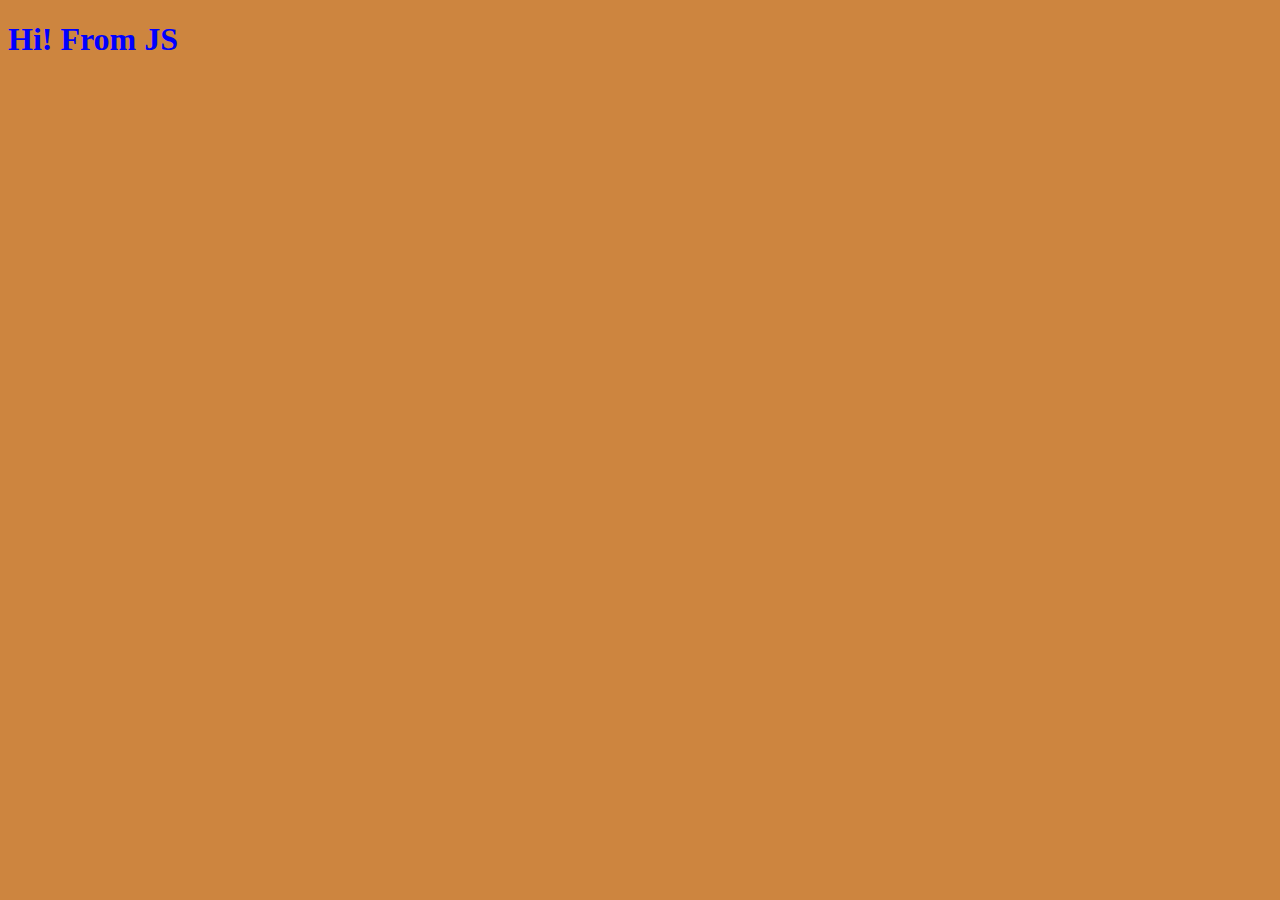
<file: Day 03/Index.html>
<!DOCTYPE html>
<html>
    <head>
        <title>Something</title>
        <link rel="stylesheet"  href="Index.css"/>
    </head>
    <body>
        <h1 id="title">This works!</h1>
        <script src="Index.js"></script>
    </body>
</html>
</file>
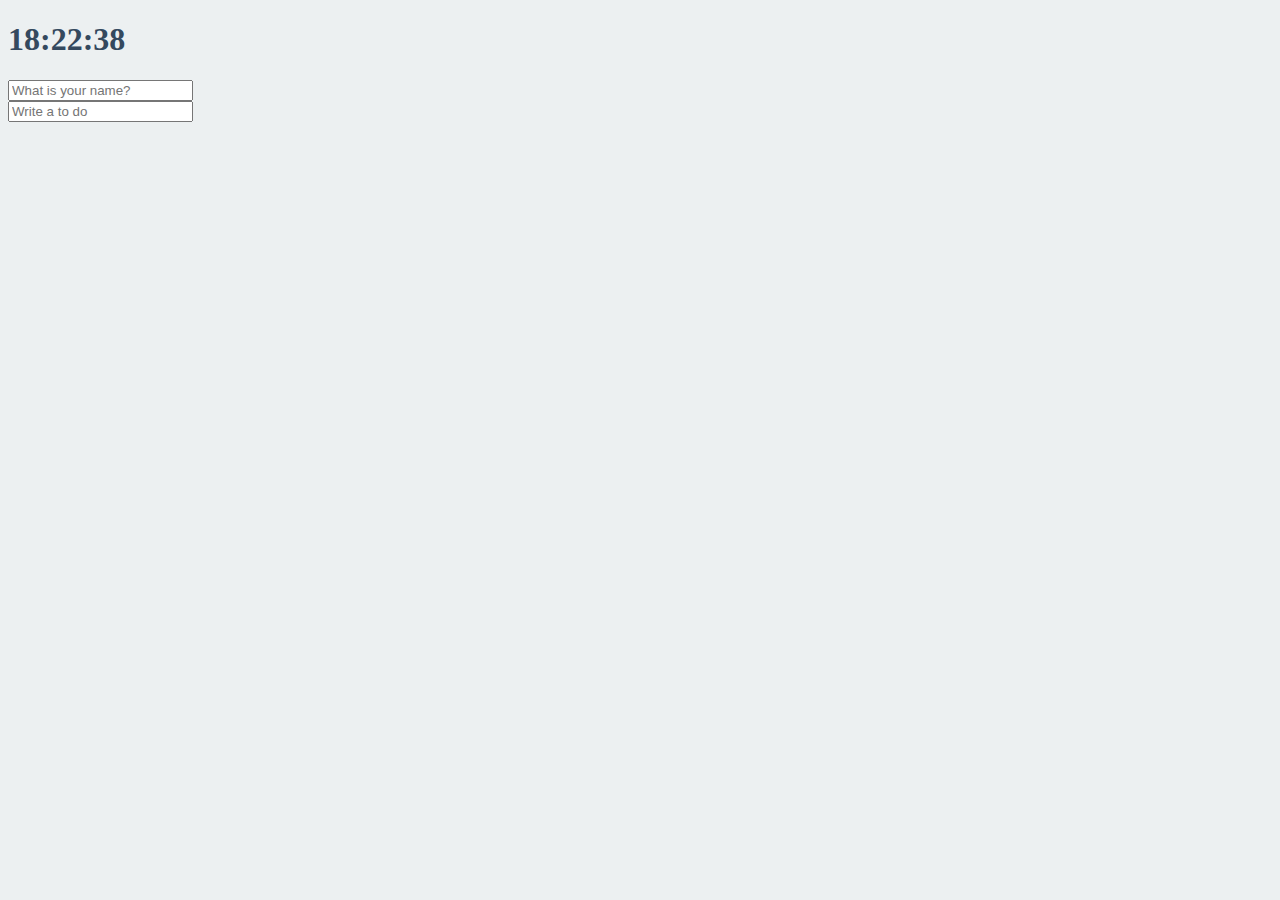
<file: Day 06/Index.html>
<!DOCTYPE html>
<html>
    <head>
        <title>Something</title>
        <meta charset="utf-8">
        <link rel="stylesheet"  href="Index.css"/>
    </head>
    <body>
        <div class="js-clock">
            <h1>00:00</h1>
        </div>
        <form class="js-form form">
            <input type="text" placeholder="What is your name?">
        </form>
        <h4 class="js-greetings greetings"></h4>
        <form class="js-toDoForm">
            <input type="text" placeholder="Write a to do">
        </form>
        <ul class="js-toDoList">
            
        </ul>

        <script src="clock.js"></script>
        <script src="greeting.js"></script>
        <script src="todo.js"></script>
    </body>
</html>
</file>
<file: Day 03/Index.css>
body{
    background-color: peru;
}
h1{
    color: white;
}
</file>
<file: Day 06/Index.css>
body{
    background-color: #ecf0f1;
}
.btn{
    cursor: pointer;
}
body{
    color: #34495e;
    transition:color.5s ease-in-out;
}
.clicked{
   color: #7f8c8d;
}
.form,
.greetings{
    display: none;
}
.showing{
    display:block;
}
</file>
